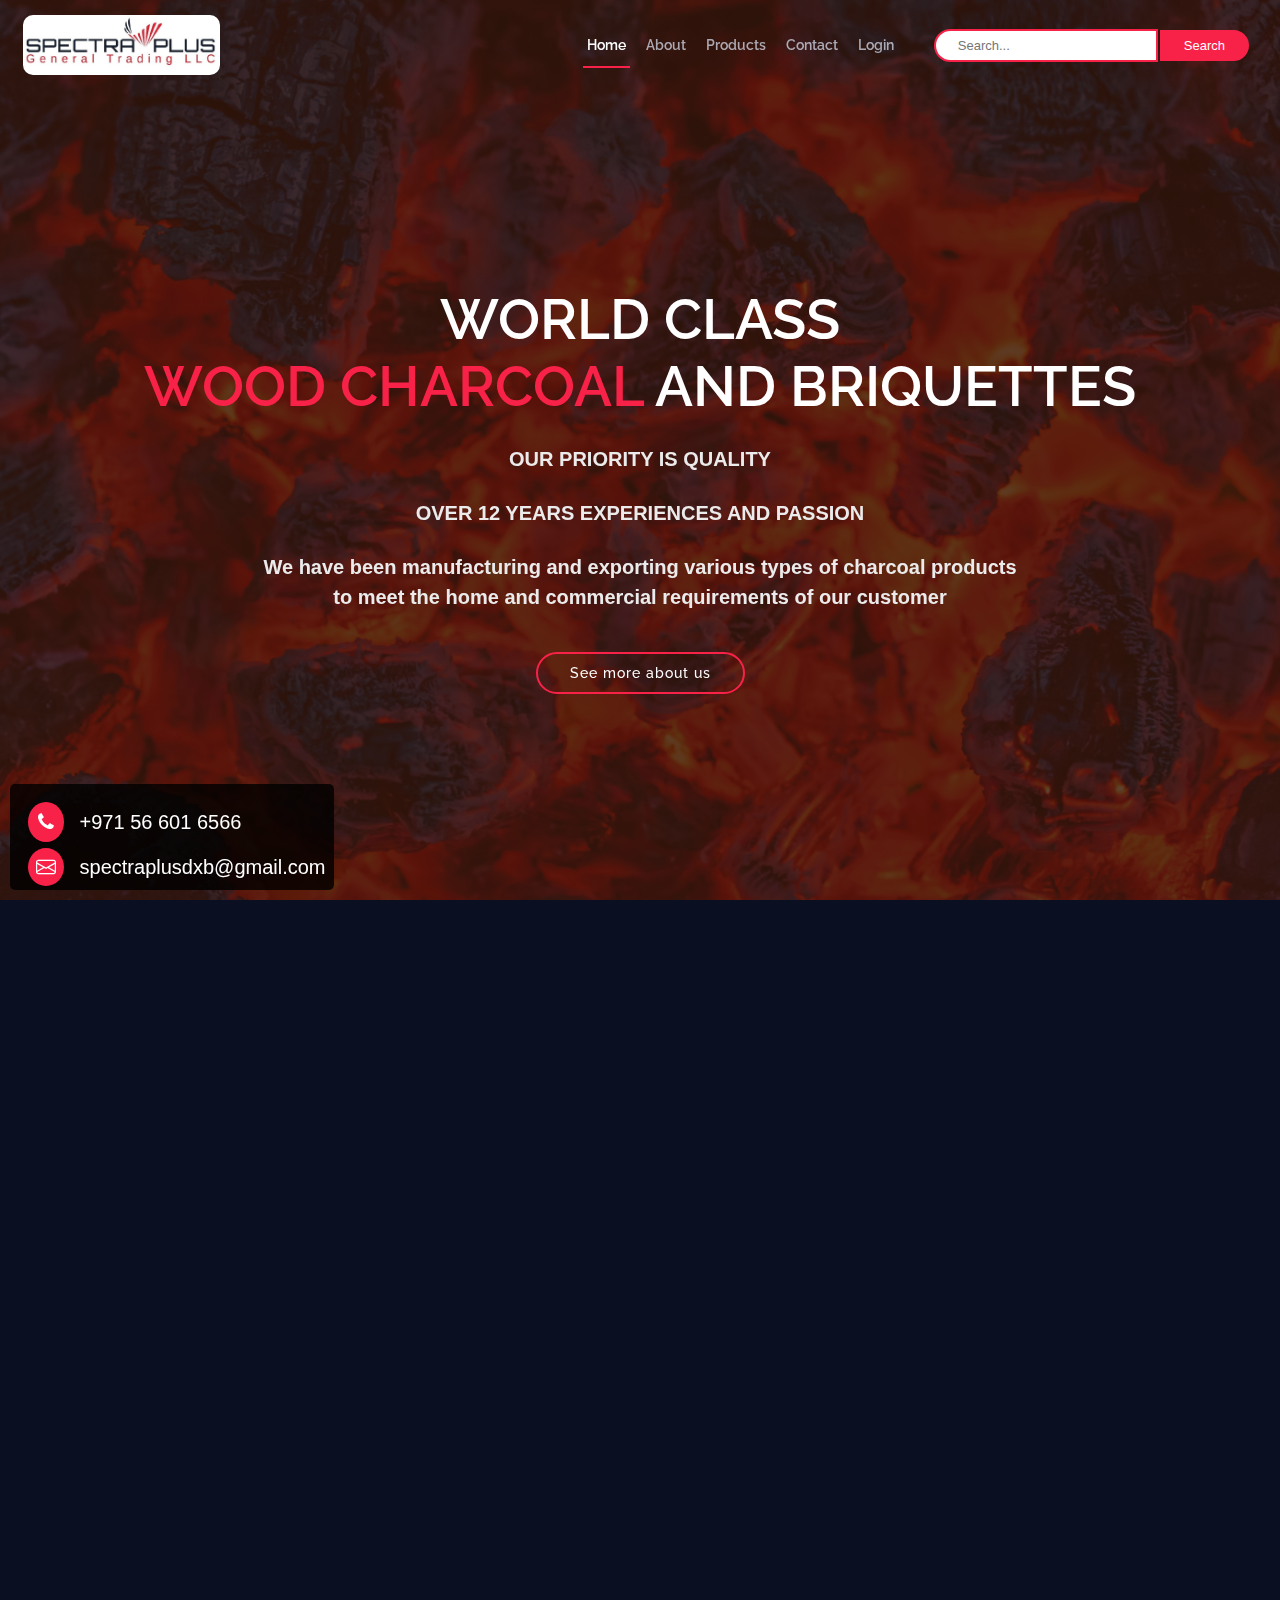
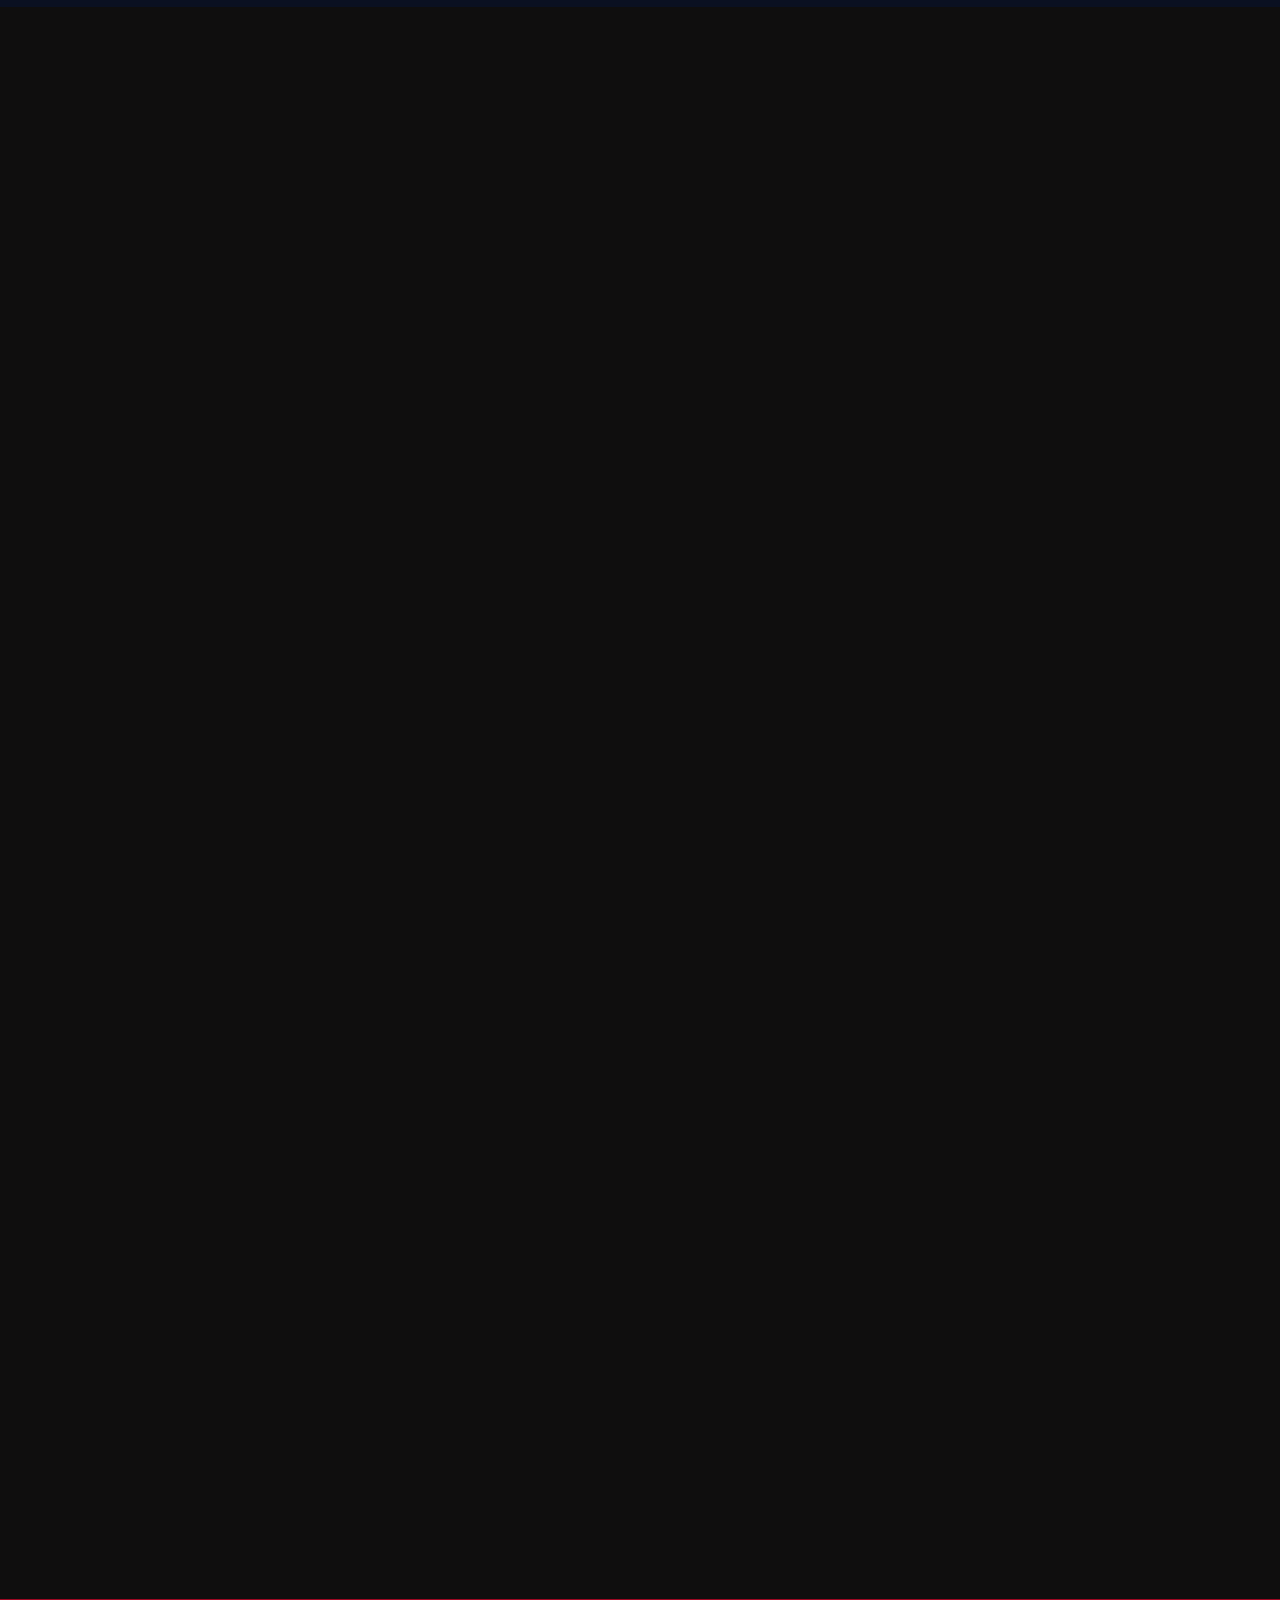
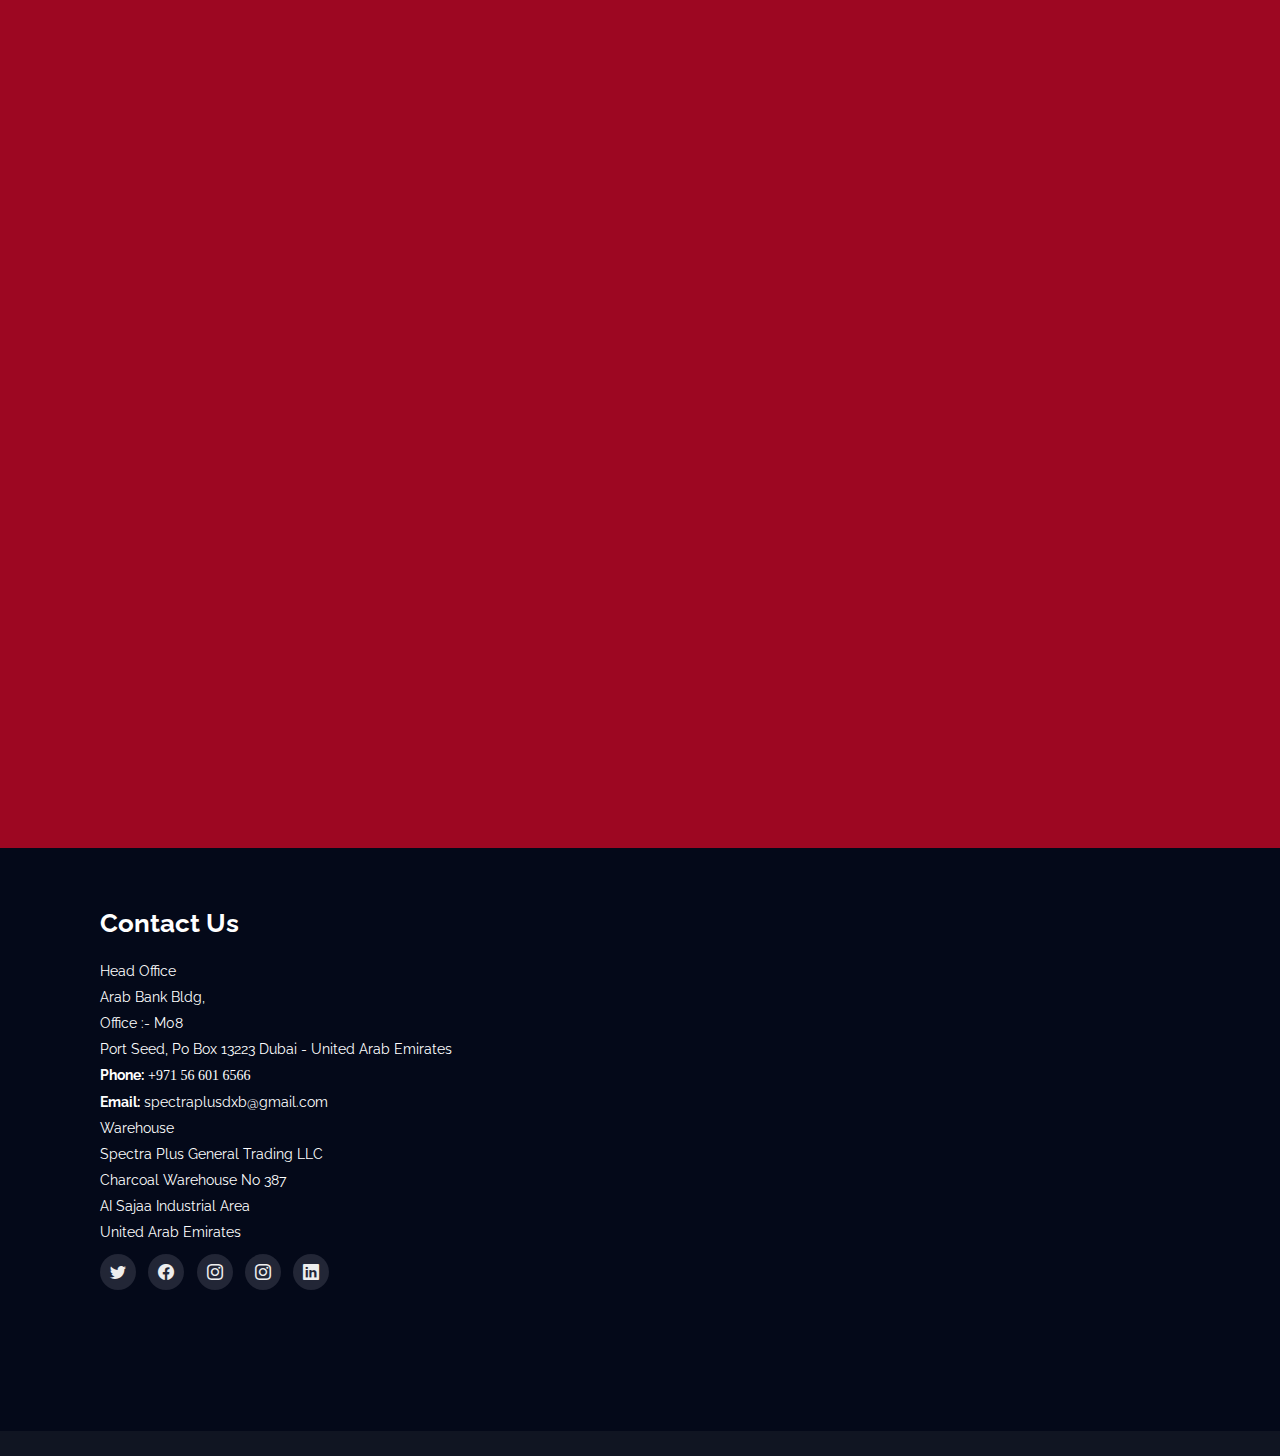
<file: index.html>
<!DOCTYPE html>
<html lang="en">

<head>
  <meta charset="utf-8">
  <meta content="width=device-width, initial-scale=1.0" name="viewport">

  <title>SPECTRA-PLUS</title>
  <meta content="" name="description">
  <meta content="" name="keywords">

  <!-- Favicons -->
  <link href="./assets/img/favicon.png" rel="icon">
  <link href="assets/img/apple-touch-icon.png" rel="apple-touch-icon">

  <!-- Google Fonts -->
  <link href="https://fonts.googleapis.com/css?family=Open+Sans:300,300i,400,400i,700,700i|Raleway:300,400,500,700,800" rel="stylesheet">

  <!-- Vendor CSS Files -->
  <link href="assets/vendor/aos/aos.css" rel="stylesheet">
  <link href="assets/vendor/bootstrap/css/bootstrap.min.css" rel="stylesheet">
  <link href="assets/vendor/bootstrap-icons/bootstrap-icons.css" rel="stylesheet">
  <link href="assets/vendor/glightbox/css/glightbox.min.css" rel="stylesheet">
  <link href="assets/vendor/swiper/swiper-bundle.min.css" rel="stylesheet">
  <link rel="stylesheet" href="https://cdn.jsdelivr.net/npm/bootstrap@4.0.0/dist/css/bootstrap.min.css" integrity="sha384-Gn5384xqQ1aoWXA+058RXPxPg6fy4IWvTNh0E263XmFcJlSAwiGgFAW/dAiS6JXm" crossorigin="anonymous">
  <link rel="stylesheet" href="https://cdnjs.cloudflare.com/ajax/libs/font-awesome/4.7.0/css/font-awesome.min.css">
  <!-- Template Main CSS File -->
  <link href="assets/css/style.css" rel="stylesheet">

  <!-- =======================================================
  * Template Name: TheEvent
  * Updated: Jan 09 2024 with Bootstrap v5.3.2
  * Template URL: https://bootstrapmade.com/theevent-conference-event-bootstrap-template/
  * Author: BootstrapMade.com
  * License: https://bootstrapmade.com/license/
  ======================================================== -->
</head>

<body >

  <!-- ======= Header ======= -->
  <header id="header" class="d-flex align-items-center ">
    <div class="container-fluid container-xxl d-flex align-items-center">

      <div id="logo" class="me-auto">
        <!-- Uncomment below if you prefer to use a text logo -->
        <!-- <h1><a href="index.html">The<span>Event</span></a></h1>-->
        <a href="index.html" class="scrollto"><img src="assets/img/spectraicon.jpg"   alt="" title=""></a>
      </div>
    
      <!-- .navbar -->
      <!-- <a class="buy-tickets scrollto" href="#buy-tickets">Buy Tickets</a> -->
      <nav id="navbar" class="navbar order-last order-lg-0">
        <ul>
          <li><a class="nav-link scrollto active" href="#hero">Home</a></li>
          <li><a class="nav-link scrollto" href="#about">About</a></li>
      
       
          <li><a class="nav-link scrollto" href="#products">Products</a></li>
    
          <!-- <li class="dropdown"><a href="#"><span>Drop Down</span> <i class="bi bi-chevron-down"></i></a>
          <ul>
            <li><a href="#">Drop Down 1</a></li>
            <li class="dropdown"><a href="#"><span>Deep Drop Down</span> <i class="bi bi-chevron-right"></i></a>
              <ul>
                <li><a href="#">Deep Drop Down 1</a></li>
                <li><a href="#">Deep Drop Down 2</a></li>
                <li><a href="#">Deep Drop Down 3</a></li>
                <li><a href="#">Deep Drop Down 4</a></li>
                <li><a href="#">Deep Drop Down 5</a></li>
              </ul>
            </li>
            <li><a href="#">Drop Down 2</a></li>
            <li><a href="#">Drop Down 3</a></li>
            <li><a href="#">Drop Down 4</a></li>
          </ul>
        </li> -->
          <li><a class="nav-link scrollto" href="#contact">Contact</a></li>
          <li class="nav-link dropdown">
            <a href="#">
              Login
             
            </a>
            <ul>
              <li><a href="#">Login</a></li>
              <li><a href="#">Sign up</a></li>
            </ul>
          </li>
          <div class="nav-link search-container" style="margin-left: 5px;">
            <input type="text" class="search-bar" placeholder="Search...">
            <button class="search-button buy-tickets">Search</button>
          </div>
        </ul>
        <i class="bi bi-list mobile-nav-toggle"></i>
      </nav><!-- .navbar -->
      <!-- <a class="buy-tickets scrollto" href="#buy-tickets">Buy Tickets</a> -->
     
      
    </div>
  </header><!-- End Header -->

  <!-- ======= Hero Section ======= -->
  <section id="hero" >
    <div class="hero-container" data-aos="zoom-in" data-aos-delay="100">
      <h1 class="mb-4 pb-0">WORLD CLASS
       
        
       <br><span> WOOD CHARCOAL</span> AND BRIQUETTES </h1>
       <p class="mb-4 pb-0"> OUR
        PRIORITY IS
        QUALITY</p>
      <p class="mb-4 pb-0"> OVER 12 YEARS
        EXPERIENCES AND
        PASSION</p>
        <p  mb-4 pb-0> We have been manufacturing and
          exporting various types of charcoal
          products
          <br> to meet the home and
          commercial requirements of our customer</p>
      <!-- <a href="https://www.youtube.com/watch?v=jDDaplaOz7Q" class="glightbox play-btn mb-4"></a> -->
      <a href="#about" class="about-btn scrollto">See more about us</a>
    </div>
  </section><!-- End Hero Section -->

  <main id="main">

    <!-- ======= About Section ======= -->
    <section id="about" style="background-color: black;">
      <div class="container position-relative" data-aos="fade-up">
        <div  class="section-header">
          <h2 style="color: white">About us</h2>
          <p style="color: white;" >ILLUMINATE YOUR WORLD WITH PREMIUM WORLD CLASS WOOD
            CHARCOAL AND BRIQUETTES: WHERE QUALITY MEETS EXCELLENCE </p>
        </div>
        <div class="row">
          <div class="col-lg-4">
            <h3>OUR QUALITY
              OBJECTIVES</h3>
            <p> We follow intensive quality control
              procedures from the selection of raw
              materials to the final dispatch of the product.
              The world favourite Indonesian charcoal is
              made into a premium product by using the
              latest technologies for production and by
              providing extensive customer support.</p>
              <p> We have been manufacturing and
                exporting various types of charcoal
                products to meet the home and
                commercial requirements of our customers.</p>
              <br>
             
                <h5 style="color: white;">Zero delay in delivery</h5>
                <p>
 100% safe packing
 <br>
 100% accuracy in quantity
 <br>
 Zero complaints about promised quality<br>
 On Time Delivery
              </p>
          </div>
          <div class="col-lg-4">
            
            <h3>OUR MISSION</h3>
            <p> To scale up the global  market and expand
              the popularity of Indonesian charcoal around
              the world by providing different varieties of
              charcoal with perfect quality and reasonable
              price, in a professional and timely fashion
              We believe in treating our customers with
              respect and humility. We invest ourselves by
              creative and innovative thinking. We
              integrate honesty, integrity and ethics in to
              all aspects of functioning of the company.</p>
          </div>
          <div class="col-lg-4">
            
            <h3> OUR DESTINATIONS</h3>
           
              <div class="row">
                
                <div class="col-lg-6">
                  <ul>
                    <li>Australia</li>
                    <li>Doha</li>
                    <li>Yaman</li>
                    <li>Jeddah</li>
                    <li>Kuwait</li>
                    <li>Doha</li>
                    <li>Auckland</li>
                  </ul>
                </div>
                <div class="col-lg-6">
                  <ul>
                    <li>Dammam</li>
                    <li>Oman</li>
                    <li>U.E.A</li>
                    <li>Turkey</li>
                    <li>Hamburg</li>
                    <li>Rotterdam</li>
                  </ul>
                
              </div>
            </div>
        </div>
        <div class="col-lg-4 vision" >
          <h3>OUR VISION</h3>
          <p>To contribute to the energy requirements of the world by being the torchbearer of the Indonesian quest to provide the world's best charcoal, and to demonstrate a sustainable manufacturing process and business model.</p>
        </div>
        
            
           
        
          </div>
         
        
        
          </div>
          
         
        </div>
      </div>
    </section><!-- End About Section -->

    

  

   

    <!-- ======= products Section ======= -->
    <section id="products" class="section-with-bg" style="background-color: #0f0e0e; margin: auto;">

      <div class="container" data-aos="fade-up">
        <div  class="section-header">
          <h2 style="color: white">Our Products</h2>
          <p style="color: white;" >WORLD CLASS WOOD
            CHARCOAL AND BRIQUETTES </p>
        </div>

        <div class="row" data-aos="fade-up" data-aos-delay="100">
          <div class="col-lg-4 col-md-6">
            <div class="product">
              <div class="product-img">
                <img src="assets/img/tamarindwood.png" alt="product 1" class="img-fluid">
              </div>
              <h3 style="margin-bottom: 20px;"><a href="#">TAMARIND WOOD CHARCOAL</a></h3>
              <button type="button" class="btn btn-primary" data-toggle="modal" data-target="#tamarindwood" style="background-color: black; border: none; border-radius: 8px;">
                See More Details 
              </button>
              <div class="modal fade" id="tamarindwood" tabindex="-1" role="dialog" aria-labelledby="exampleModalCenterTitle" aria-hidden="true" >
                <div class="modal-dialog modal-dialog-centered" role="document" >
                  <div class="modal-content" style="background-color: #1a1919;">
                    <div class="modal-header" style="background-color: #f82249;">
                      <h5 class="modal-title" id="exampleModalLongTitle" style="color: white; font-weight: 800;">Product Details</h5>
                      <button type="button" class="close" data-dismiss="modal" aria-label="Close" style="color: white;">
                        <span aria-hidden="true">&times;</span>
                      </button>
                    </div>
                    <div class="modal-body text-center">
                      
                      <div class="product-img">
                        
                        <h3><a href="#">TAMARIND WOOD
                          CHARCOAL</a></h3>
                          
                        <img style="height: 200px;" src="assets/img/tamarindwood.png" alt="img" class="img-fluid">
                        <h3 style="color: white;">Specifications</h3>
                           
                              
                        <div >
                          <p style="color: white" >
                            <span style="display: inline-block; width: 150px;">Fixed Carbon :</span> 75.4%
                            <br>
                            <span style="display: inline-block; width: 150px;">Ash Content :</span> 2.65%
                            <br>
                            <span style="display: inline-block; width: 150px;">Moisture Content :</span> 31.6%
                            <br>
                            <span style="display: inline-block; width: 150px;"> Calorific Value :</span> 7,685 Kcal/kg
                            <br>
                            <span style="display: inline-block; width: 150px;">  Burning Time :</span> 4 to 5 hours 
                          </p>
                        </div>
                      <h3 style="color: white;">DIMENSION</h3>
                      
                        <span style="color: white;"> Lump Wood Charcoal
                          <br>
                          Size : 5 cm to 12 cm
                          <br>
                          Packing as Customer requirements<br>
                         
                          Capacity 4,000 tons/month</span>
                      
                      </div>
                    </div>
                    
                  </div>
                </div>
              </div>
              
              
            </div>
          </div>

          <div class="col-lg-4 col-md-6">
            <div class="product">
              <div class="product-img">
                <img src="assets/img/woodcharcoal.png" alt="product 2" class="img-fluid">
              </div>
              <h3 style="margin-bottom: 20px;"><a href="#">WOOD CHARCOAL
                BRIQUETTES</a></h3>
                <button type="button" class="btn btn-primary" data-toggle="modal" data-target="#woodcharcoal" style="background-color: black; border: none; border-radius: 8px;">
                  See More Details 
                </button>
                <div class="modal fade" id="woodcharcoal" tabindex="-1" role="dialog" aria-labelledby="exampleModalCenterTitle" aria-hidden="true" >
                  <div class="modal-dialog modal-dialog-centered" role="document" >
                    <div class="modal-content" style="background-color: #1a1919;">
                      <div class="modal-header" style="background-color: #f82249;">
                        <h5 class="modal-title" id="exampleModalLongTitle" style="color: white; font-weight: 800;">Product Details</h5>
                        <button type="button" class="close" data-dismiss="modal" aria-label="Close" style="color: white;">
                          <span aria-hidden="true">&times;</span>
                        </button>
                      </div>
                      <div class="modal-body text-center">
                        
                        <div class="product-img">
                          
                          <h3><a href="#"> WOOD CHARCOAL
                            BRIQUETTES FOR
                            BARBEQUE</a></h3>
                            
                          <img style="height: 200px;" src="assets/img/woodcharcoal.png" alt="img" class="img-fluid">
                          <h3 style="color: white;">Specifications</h3>
                             
                                
                          <div >
                            <p style="color: white">
                              <span style="display: inline-block; width: 150px;">Fixed Carbon :</span> min 70 %
                              <br>
                              <span style="display: inline-block; width: 150px;">Ash Content :</span> 5 - 7 %
                              <br>
                              <span style="display: inline-block; width: 150px;">Moisture Content :</span> max 5.5 %
                              <br>
                              <span style="display: inline-block; width: 150px;"> Calorific Value :</span>  7,060 Kcal/kg
                              <br>
                              <span style="display: inline-block; width: 150px;">  Burning Time :</span> 3.5 to 4.5 hours 
                            </p>
                          </div>
                        <h3 style="color: white;">DIMENSION</h3>
                        
                          <span style="color: white;"> Hexagonal shape, Stick shape,
                            Pillow shape, Finger shape
                            <br>
                            Packing as Customer requirements: 5 Polybag, Paperbag, Carton Box
                            <br>
                           </span>
                        
                        </div>
                        
                      </div>
                      
                    </div>
                  </div>
                </div>
              
            
            </div>
          </div>
          


         
          

         
          <div class="col-lg-4 col-md-6">
            <div class="product">
              <div class="product-img">
                <img src="assets/img/sonowood.png" alt="product 3" class="img-fluid">
              </div>
              <h3 style="margin-bottom: 20px;"><a href="#"> SONO WOOD
                CHARCOAL</a></h3>
                <button type="button" class="btn btn-primary" data-toggle="modal" data-target="#sonowoodcharcoal" style="background-color: black; border: none; border-radius: 8px;">
                  See More Details 
                </button>
                <div class="modal fade" id="sonowoodcharcoal" tabindex="-1" role="dialog" aria-labelledby="exampleModalCenterTitle" aria-hidden="true" >
                  <div class="modal-dialog modal-dialog-centered" role="document" >
                    <div class="modal-content" style="background-color: #1a1919;">
                      <div class="modal-header" style="background-color: #f82249;">
                        <h5 class="modal-title" id="exampleModalLongTitle" style="color: white; font-weight: 800;">Product Details</h5>
                        <button type="button" class="close" data-dismiss="modal" aria-label="Close" style="color: white;">
                          <span aria-hidden="true">&times;</span>
                        </button>
                      </div>
                      <div class="modal-body text-center">
                        
                        <div class="product-img">
                          
                          <h3><a href="#">SONO WOOD CHARCOAL</a></h3>
                          <img style="height: 200px;" src="assets/img/sonowood.png" alt="img" class="img-fluid">
                          <h3 style="color: white;">Specifications</h3>
                             
                                
                          <div >
                            <p style="color: white">
                              <span style="display: inline-block; width: 150px;">Fixed Carbon :</span> 75.4%
                              <br>
                              <span style="display: inline-block; width: 150px;">Ash Content :</span> 2.65%
                              <br>
                              <span style="display: inline-block; width: 150px;">Moisture Content :</span> 3.16%
                              <br>
                              <span style="display: inline-block; width: 150px;"> Calorific Value :</span>  7,885 Kcal/kg
                              <br>
                              <span style="display: inline-block; width: 150px;">  Burning Time :</span> 3.5 to 4.5 hours 
                            </p>
                          </div>
                        <h3 style="color: white;">DIMENSION</h3>
                        
                          <span style="color: white;"> Lump Wood Charcoal
                            <br>
                            Packing as Customer requirements
                            <br>
                            Capacity 4,000 tons/month
                           </span>
                        
                        </div>
                        
                      </div>
                      
                    </div>
                  </div>
                </div>
              <!-- <p>0.6 Mile from the Venue</p> -->
            </div>
          </div>
          <div class="col-lg-4 col-md-6">
            <div class="product">
              <div class="product-img">
                <img src="assets/img/coconut-charcoal.png" alt="product 3" class="img-fluid">
              </div>
              <h3><a href="#">COCONUT
                CHARCOAL
                BRIQUETTES FOR
                SHISHA</a></h3>
                <button type="button" class="btn btn-primary" data-toggle="modal" data-target="#coconut-charcoal" style="background-color: black; border: none; border-radius: 8px;">
                  See More Details 
                </button>
                <div class="modal fade" id="coconut-charcoal" tabindex="-1" role="dialog" aria-labelledby="exampleModalCenterTitle" aria-hidden="true" >
                  <div class="modal-dialog modal-dialog-centered" role="document" >
                    <div class="modal-content" style="background-color: #1a1919;">
                      <div class="modal-header" style="background-color: #f82249;">
                        <h5 class="modal-title" id="exampleModalLongTitle" style="color: white; font-weight: 800;">Product Details</h5>
                        <button type="button" class="close" data-dismiss="modal" aria-label="Close" style="color: white;">
                          <span aria-hidden="true">&times;</span>
                        </button>
                      </div>
                      <div class="modal-body text-center">
                        
                        <div class="product-img">
                          
                          <h3><a href="#">SONO WOOD CHARCOAL</a></h3>
                          <img style="height: 200px;" src="assets/img/coconut-charcoal.png" alt="img" class="img-fluid">
                          <h3 style="color: white;">Specifications</h3>
                             
                                
                          <div >
                            <p style="color: white">
                              <span style="display: inline-block; width: 150px;">Fixed Carbon :</span> 76.2%
                              <br>
                              <span style="display: inline-block; width: 150px;">Ash Content :</span> 2 to 3%
                              <br>
                              <span style="display: inline-block; width: 150px;">Moisture Content :</span> 5.9%
                              <br>
                              <span style="display: inline-block; width: 150px;"> Calorific Value :</span>  7,315 Kcal/kg
                              <br>
                              <span style="display: inline-block; width: 150px;">  Burning Time :</span> 2.2 hours 
                            </p>
                          </div>
                        <h3 style="color: white;">DIMENSION</h3>
                        
                          <span style="color: white;">  Hexagonal shape : Diameter 2.2
                            cm, Length 4 cm
                            <br>
                            Cubes shape : 2.0x2.0x20 cm,
 2.2x2.2x2.2 cm, 2.5x2.5x2.5 cm
                            <br>
                            Finger shape : Diameter 2.2 cm,
                            Length 4 cm<br> Round shape
                           </span>
                        
                        </div>
                        
                      </div>
                      
                    </div>
                  </div>
                </div>
              <!-- <p>0.6 Mile from the Venue</p> -->
              
            </div>
          </div>
          <div class="col-lg-4 col-md-6">
            <div class="product">
              <div class="product-img">
                <img src="assets/img/coconut-charcoal-barbeque.png" alt="product 3" class="img-fluid">
              </div>
              <h3><a href="#">COCONUT
                CHARCOAL
                BRIQUETTES FOR
                BARBEQUE</a></h3>
              <button type="button" class="btn btn-primary" data-toggle="modal" data-target="#coconutcharcoal" style="background-color: black; border: none; border-radius: 8px;">
                See More Details 
              </button>
              <div class="modal fade" id="coconutcharcoal" tabindex="-1" role="dialog" aria-labelledby="exampleModalCenterTitle" aria-hidden="true" >
                <div class="modal-dialog modal-dialog-centered" role="document" >
                  <div class="modal-content" style="background-color: #1a1919;">
                    <div class="modal-header" style="background-color: #f82249;">
                      <h5 class="modal-title" id="exampleModalLongTitle" style="color: white; font-weight: 800;">Product Details</h5>
                      <button type="button" class="close" data-dismiss="modal" aria-label="Close" style="color: white;">
                        <span aria-hidden="true">&times;</span>
                      </button>
                    </div>
                    <div class="modal-body text-center">
                      
                      <div class="product-img">
                        
                        <h3><a href="#"> COCONUT
                          CHARCOAL
                          BRIQUETTES FOR
                          BARBEQUE</a></h3>
                        <img style="height: 200px;" src="assets/img/coconut-charcoal-barbeque.png" alt="img" class="img-fluid">
                        <h3 style="color: white;">Specifications</h3>
                           
                              
                        <div >
                          <p style="color: white">
                            <span style="display: inline-block; width: 150px;">Fixed Carbon :</span> 76.2%
                            <br>
                            <span style="display: inline-block; width: 150px;">Ash Content :</span> 2 to 3%
                            <br>
                            <span style="display: inline-block; width: 150px;">Moisture Content :</span> 5.9%
                            <br>
                            <span style="display: inline-block; width: 150px;"> Calorific Value :</span>  7,315 Kcal/kg
                            <br>
                            <span style="display: inline-block; width: 150px;">  Burning Time :</span> 2.2 hours 
                          </p>
                        </div>
                      <h3 style="color: white;">DIMENSION</h3>
                      
                        <span style="color: white;">  Hexagonal shape : Diameter 2.2
                          cm, Length 4 cm
                          <br>
                          Cubes shape : 2.0x2.0x20 cm,
                          2.2x2.2x2.2 cm, 2.5x2.5x2.5 cm
                          <br>
                          Finger shape : Diameter 2.2 cm,
 Length 4 cm<br>  Round shape
                         </span>
                      
                      </div>
                      
                    </div>
                    
                  </div>
                </div>
              </div>
            <!-- <p>0.6 Mile from the Venue</p> -->
             
            </div>
          </div>
          <div class="col-lg-4 col-md-6">
            <div class="product">
              <div class="product-img">
                <img src="assets/img/mixed-hardwood.png" alt="product 3" class="img-fluid">
              </div>
              <h3 style="margin-bottom: 20px;"><a href="#">MIXED HARD WOOD
                CHARCOAL</a></h3>
                
                <button type="button" class="btn btn-primary" data-toggle="modal" data-target="#mixed-hardwood" style="background-color: black; border: none; border-radius: 8px;">
                  See More Details 
                </button>
                <div class="modal fade" id="mixed-hardwood" tabindex="-1" role="dialog" aria-labelledby="exampleModalCenterTitle" aria-hidden="true" >
                  <div class="modal-dialog modal-dialog-centered" role="document" >
                    <div class="modal-content" style="background-color: #1a1919;">
                      <div class="modal-header" style="background-color: #f82249;">
                        <h5 class="modal-title" id="exampleModalLongTitle" style="color: white; font-weight: 800;">Product Details</h5>
                        <button type="button" class="close" data-dismiss="modal" aria-label="Close" style="color: white;">
                          <span aria-hidden="true">&times;</span>
                        </button>
                      </div>
                      <div class="modal-body text-center">
                        
                        <div class="product-img">
                          
                          <h3><a href="#"> MIXED HARD WOOD
                            CHARCOAL</a></h3>
                            
                          <img style="height: 200px;" src="assets/img/mixed-hardwood.png" alt="img" class="img-fluid">
                          <h3 style="color: white;">Specifications</h3>
                             
                                
                          <div >
                            <p style="color: white">
                              <span style="display: inline-block; width: 150px;">Fixed Carbon :</span> 75.4%
                              <br>
                              <span style="display: inline-block; width: 150px;">Ash Content :</span> 2.65%
                              <br>
                              <span style="display: inline-block; width: 150px;">Moisture Content :</span> 3.16%
                              <br>
                              <span style="display: inline-block; width: 150px;"> Calorific Value :</span>  7,885 Kcal/kg
                              <br>
                              <span style="display: inline-block; width: 150px;">  Burning Time :</span> 3.5 to 4.5 hours 
                            </p>
                          </div>
                        <h3 style="color: white;">DIMENSION</h3>
                        
                          <span style="color: white;">   Lump Wood Charcoal
                            <br>
                            Size : 5 cm to 12 cm
                            <br>
                            Packing as Customer requirements<br>
                            Round shape<br>
                            Capacity 4,000 tons/month
                           </span>
                        
                        </div>
                        
                      </div>
                      
                    </div>
                  </div>
                </div>
              <!-- <p>0.6 Mile from the Venue</p> -->
              
            </div>
          </div>

        </div>
         
         <br>
            
             
        <div  class="text-center">
          <h2 style="color: white; font-weight: 800;">Packing Form</h2>
  
          <div style="display: flex; flex-wrap: wrap; justify-content: center; gap: 20px; margin-top: 20px;">
            <figure style="text-align: center;">
              <img src="assets/img/pkg1.png" alt="Carton Box" style="height: 200px; width: auto;">
              <figcaption style="color: white; margin-top: 10px;">Carton Box</figcaption>
            </figure>
          
            <figure style="text-align: center;">
              <img src="assets/img/pkg2.png" alt="Polybag" style="height: 200px; width: auto;">
              <figcaption style="color: white; margin-top: 10px;">Polybag</figcaption>
            </figure>
          
            <figure style="text-align: center;">
              <img src="assets/img/pkg3.png" alt="Inner Plastic" style="height: 200px; width: auto;">
              <figcaption style="color: white; margin-top: 10px;">Inner Plastic</figcaption>
            </figure>
          
            <figure style="text-align: center;">
              <img src="assets/img/pkg4.png" alt="Paperbag" style="height: 200px; width: auto;">
              <figcaption style="color: white; margin-top: 10px;">Paperbag</figcaption>
            </figure>
          </div>
            </div>
            
            
          
        </div>
     
       
        
     
      </div>
     

    </section><!-- End products Section -->

   
   

   

    

    <!-- ======= Contact Section ======= -->
    <section id="contact" class="section-bg">

      <div class="container" data-aos="fade-up">

        <div class="section-header">
          <h2 style="color: white;">Contact Us</h2>
          
        </div>

        <div class="row contact-info">

          <div class="col-md-4">
            <div class="contact-address">
              <i class="bi bi-geo-alt"></i>
              <h3>Address</h3>
              <address>Head Office<br>
                Arab Bank Bldg,
                Office :- M08,
                Port Seed, Po Box 13223,
                Dubai - United Arab Emirates
               </address>
            </div>
          </div>

          <div class="col-md-4">
            <div class="contact-phone">
              <i class="bi bi-phone"></i>
              <h3>Phone Number</h3>
              <p><a href="tel:+971 56 601 6566">+971 56 601 6566</a></p>
            </div>
          </div>

          <div class="col-md-4">
            <div class="contact-email">
              <i class="bi bi-envelope"></i>
              <h3>Email</h3>
              <p><a href="mailto:spectraplusdxb@gmail.com">spectraplusdxb@gmail.com</a></p>
            </div>
          </div>

        </div>

        <div class="form">
          <form action="forms/contact.php" method="post" role="form" class="php-email-form">
            <div class="row">
              <div class="form-group col-md-6">
                <input type="text" name="name" class="form-control" id="name" placeholder="Your Name" required>
              </div>
              <div class="form-group col-md-6 mt-3 mt-md-0">
                <input type="email" class="form-control" name="email" id="email" placeholder="Your Email" required>
              </div>
            </div>
            <div class="form-group mt-3">
              <input type="text" class="form-control" name="subject" id="subject" placeholder="Subject" required>
            </div>
            <div class="form-group mt-3">
              <textarea class="form-control" name="message" rows="5" placeholder="Message" required></textarea>
            </div>
            <div class="my-3">
              <div class="loading">Loading</div>
              <div class="error-message"></div>
              <div class="sent-message">Your message has been sent. Thank you!</div>
            </div>
            <div class="text-center"><button type="submit" style="background-color: black;">Send Message</button></div>
          </form>
        </div>

      </div>
    </section><!-- End Contact Section -->

  </main><!-- End #main -->

  <!-- ======= Footer ======= -->
  <footer id="footer">
    <div class="footer-top">
      <div class="container">
        <div class="row">

          <div class="col-lg-8 col-md-6 footer-info">
        

          <div class="col-lg-8 col-md-6 footer-contact" style="font-size: 30px;">
            <h3>Contact Us</h3>
            <p>
              Head Office <br>
              Arab Bank Bldg,<br>
              Office :- M08<br>
              Port Seed, Po Box 13223 
              Dubai - United Arab Emirates <br>
               <strong>Phone:</strong> <span style="font-family: 'Times New Roman', Times, serif;"> +971 56 601 6566 </span><br>
             <strong>Email:</strong> spectraplusdxb@gmail.com<br>
            </p>
            <p>
              Warehouse <br>
              Spectra Plus General Trading LLC<br>
              Charcoal Warehouse No 387<br>
              AI Sajaa Industrial Area<br>
              United Arab Emirates
            </p>

            <div class="social-links">
              <a href="#" class="twitter"><i class="bi bi-twitter"></i></a>
              <a href="#" class="facebook"><i class="bi bi-facebook"></i></a>
              <a href="#" class="instagram"><i class="bi bi-instagram"></i></a>
              <a href="#" class="google-plus"><i class="bi bi-instagram"></i></a>
              <a href="#" class="linkedin"><i class="bi bi-linkedin"></i></a>
            </div>

          </div>

        </div>
      </div>
    </div>

    <div class="container" data-aos="fade-right">
      <div class="copyright">
        &copy; Copyright <strong>SpectraPlus</strong>. All Rights Reserved
      </div>
      <!-- <div class="credits">
  
        Designed by <a href="https://bootstrapmade.com/">BootstrapMade</a>
      </div> -->
    </div>
  </footer><!-- End  Footer -->

  <a href="#" class="back-to-top d-flex align-items-center justify-content-center"><i class="bi bi-arrow-up-short"></i></a>
  
  <div class="contact-btn" id="contactBtn">
    <span > <i class="fa fa-phone" style="background-color: #f82249; padding: 10px; border-radius: 50%; margin: 10px;"></i> <a href="tel:+971 56 601 6566" style="color: white;">+971 56 601 6566</a></span><br>
    <span> <i class="bi bi-envelope" style="background-color: #f82249; padding: 8px; border-radius: 50%; margin: 10px;"></i> <a href="mailto:spectraplusdxb@gmail.com" style="color: white;">spectraplusdxb@gmail.com</a></span>
</div>
  <!-- Vendor JS Files -->
  <script src="assets/vendor/aos/aos.js"></script>
  <script src="assets/vendor/bootstrap/js/bootstrap.bundle.min.js"></script>
  <script src="assets/vendor/glightbox/js/glightbox.min.js"></script>
  <script src="assets/vendor/swiper/swiper-bundle.min.js"></script>
  <script src="assets/vendor/php-email-form/validate.js"></script>
  <script src="https://code.jquery.com/jquery-3.2.1.slim.min.js" integrity="sha384-KJ3o2DKtIkvYIK3UENzmM7KCkRr/rE9/Qpg6aAZGJwFDMVNA/GpGFF93hXpG5KkN" crossorigin="anonymous"></script>
<script src="https://cdn.jsdelivr.net/npm/popper.js@1.12.9/dist/umd/popper.min.js" integrity="sha384-ApNbgh9B+Y1QKtv3Rn7W3mgPxhU9K/ScQsAP7hUibX39j7fakFPskvXusvfa0b4Q" crossorigin="anonymous"></script>
<script src="https://cdn.jsdelivr.net/npm/bootstrap@4.0.0/dist/js/bootstrap.min.js" integrity="sha384-JZR6Spejh4U02d8jOt6vLEHfe/JQGiRRSQQxSfFWpi1MquVdAyjUar5+76PVCmYl" crossorigin="anonymous"></script>

  <!-- Template Main JS File -->
  <script src="assets/js/main.js"></script>

</body>

</html>
</file>
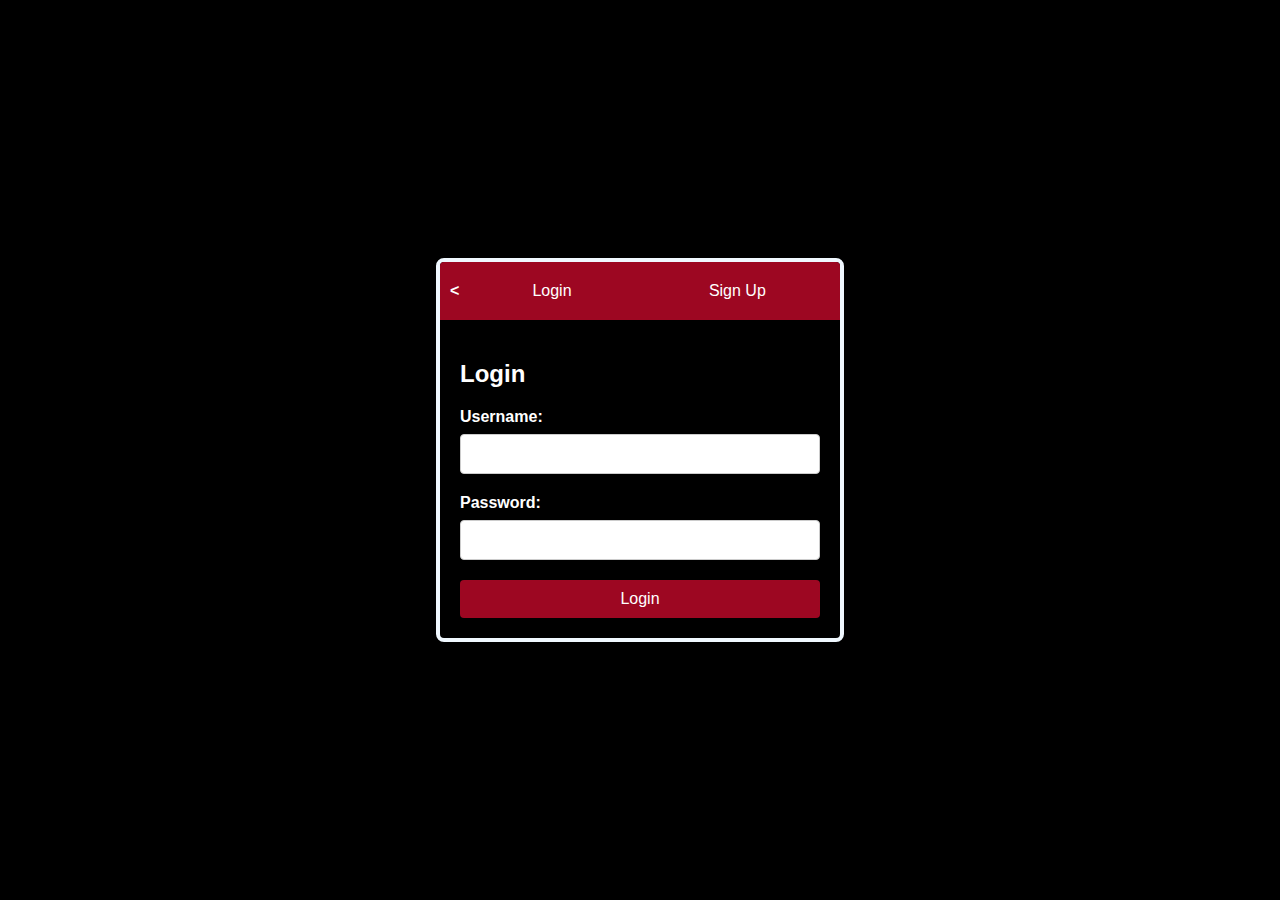
<file: login.html>
<!DOCTYPE html>
<html lang="en">

<head>
  <meta charset="UTF-8">
  <meta name="viewport" content="width=device-width, initial-scale=1.0">
  <title>Login and Signup Form</title>
  <style>
  body {
  font-family: Arial, sans-serif;
  margin: 0;
  padding: 0;
  display: flex;
  justify-content: center;
  align-items: center;
  min-height: 100vh;
  /* background-image: url(./assets/img/hero-bg.jpg); */
  background-color: black;
  background-repeat: no-repeat;
  background-position: center center;
  background-size: cover; 
  
}


    .container {
      background-color: black;
      border: 4px solid aliceblue;
      border-radius: 8px;
      box-shadow: 0 0 10px rgba(0, 0, 0, 0.1);
      overflow: hidden;
      width: 100%;
      max-width: 400px;
    }

    .tabs {
      display: flex;
      justify-content: space-around;
      align-items: center;
      background-color: #9d0722;
      color: #fff;
      padding: 10px;
    }

    .tab-btn {
      cursor: pointer;
      border: none;
      background: none;
      color: #fff;
      padding: 10px;
      font-size: 16px;
      outline: none;
    }

    .tab-content {
      padding: 20px;
    }

    .form-group {
      margin-bottom: 20px;
    }
    h2{
        color: white;
    }

    label {
      display: block;
      margin-bottom: 8px;
      font-weight: bold;
      color: white;
    }

    input {
      width: 100%;
      padding: 10px;
      border: 1px solid #ccc;
      border-radius: 4px;
      box-sizing: border-box;
      font-size: 16px;
    }

    button {
      width: 100%;
      padding: 10px;
      background-color: #9d0722;
      color: #fff;
      border: none;
      border-radius: 4px;
      cursor: pointer;
      font-size: 16px;
    }

    button:hover {
      background-color: #2c020a;
    }
  </style>
</head>

<body>

  <div class="container">
    <div class="tabs">
        <a href="index.html" style="text-decoration: none; border: none; color: white; font-weight: 800; align-items: flex-start;">  <  </a>

      <button class="tab-btn" onclick="showTab('login')">Login</button>
      <button class="tab-btn" onclick="showTab('signup')">Sign Up</button>
    </div>

    <div class="tab-content" id="login">
      <h2>Login</h2>
      <form>
        <div class="form-group">
          <label for="username">Username:</label>
          <input type="text" id="username" name="username" required>
        </div>

        <div class="form-group">
          <label for="password">Password:</label>
          <input type="password" id="password" name="password" required>
        </div>

        <button type="submit">Login</button>
      </form>
    </div>

    <div class="tab-content" id="signup" style="display: none;">
        <h2>Sign Up</h2>
        <form onsubmit="return validateSignUpForm()">
          <div class="form-group">
            <label for="newUsername">Username:</label>
            <input type="text" id="newUsername" name="newUsername" required>
          </div>
      
          <div class="form-group">
            <label for="newEmail">Email:</label>
            <input type="email" id="newEmail" name="newEmail" required>
          </div>
      
          <div class="form-group">
            <label for="newPassword">Password:</label>
            <input type="password" id="newPassword" name="newPassword" required>
          </div>
      
          <div class="form-group">
            <label for="confirmPassword">Confirm Password:</label>
            <input type="password" id="confirmPassword" name="confirmPassword" required>
          </div>
      
          <button type="submit">Sign Up</button>
        </form>
      </div>
     
      

  <script>
     function validateSignUpForm() {
          var newPassword = document.getElementById('newPassword').value;
          var confirmPassword = document.getElementById('confirmPassword').value;
      
          if (newPassword !== confirmPassword) {
            alert("Password and Confirm Password must match!");
            return false;
          }
      
          // Additional validation logic can be added here if needed
      
          return true;
        }
    function showTab(tabId) {
      document.getElementById('login').style.display = tabId === 'login' ? 'block' : 'none';
      document.getElementById('signup').style.display = tabId === 'signup' ? 'block' : 'none';
    }
  </script>
</body>

</html>
</file>
<file: assets/css/style.css>
/**
* Template Name: TheEvent
* Updated: Jan 09 2024 with Bootstrap v5.3.2
* Template URL: https://bootstrapmade.com/theevent-conference-event-bootstrap-template/
* Author: BootstrapMade.com
* License: https://bootstrapmade.com/license/
*/

/*--------------------------------------------------------------
# General
--------------------------------------------------------------*/
body {
  background: #fff ;
  color: #2f3138;
  font-family: "Open Sans", sans-serif;
}

a {
  color: #f82249;
  text-decoration: none;
  transition: 0.5s;
}

body {
  font-family: Arial, sans-serif;
}

.search-container {
  display: flex;
  justify-content: center;
  align-items: center;
  height: 100vh;
}

.search-bar {
  padding: 8px;
  border: 1px solid #b0adad;
  /* border-radius: 4px 0 0 4px; */
  /* color: #fff; */
  /* background: #f82249; */
  padding: 7px 22px;
  margin: 0 0 0 15px;
  /* border-radius: 50px; */
  border-top-left-radius: 50px;
  border-bottom-left-radius: 50px;
  border: 2px solid #f82249;
  transition: all ease-in-out 0.3s;
  font-weight: 500;
  line-height: 1;
  font-size: 13px;
  white-space: nowrap;
}

.search-button {
  padding: 8px;
  background-color: #f82249;
  color: white;
  border:  none;
  border-radius: 0 4px 4px 0;
  cursor: pointer;
}

a:hover,
a:active,
a:focus {
  color: #f8234a;
  outline: none;
  text-decoration: none;
}

p {
  padding: 0;
  margin: 0 0 30px 0;
}

h1,
h2,
h3,
h4,
h5,
h6 {
  font-family: "Raleway", sans-serif;
  font-weight: 400;
  margin: 0 0 20px 0;
  padding: 0;
  color: #0e1b4d;
}

.main-page {
  margin-top: 70px;
}

/* Prelaoder */
#preloader {
  position: fixed;
  left: 0;
  top: 0;
  z-index: 999;
  width: 100%;
  height: 100%;
  overflow: visible;
  background: #fff url("../img/preloader.svg") no-repeat center center;
}

/*--------------------------------------------------------------
# Back to top button
--------------------------------------------------------------*/
.back-to-top {
  position: fixed;
  visibility: hidden;
  opacity: 0;
  right: 15px;
  bottom: 15px;
  z-index: 996;
  background: #f82249;
  width: 40px;
  height: 40px;
  border-radius: 50px;
  transition: all 0.4s;
}

.back-to-top i {
  font-size: 28px;
  color: #fff;
  line-height: 0;
}

.back-to-top:hover {
  background: #f94a6a;
  color: #fff;
}

.back-to-top.active {
  visibility: visible;
  opacity: 1;
}

/* Sections Header
--------------------------------*/
.section-header {
  margin-bottom: 60px;
  position: relative;
  padding-bottom: 20px;
}

.section-header::before {
  content: "";
  position: absolute;
  display: block;
  width: 60px;
  height: 5px;
  background: #f82249;
  bottom: 0;
  left: calc(50% - 25px);
}

.section-header h2 {
  font-size: 36px;
  text-transform: uppercase;
  text-align: center;
  font-weight: 700;
  margin-bottom: 10px;
}

.section-header p {
  text-align: center;
  padding: 0;
  margin: 0;
  font-size: 18px;
  font-weight: 500;
  color: #9195a2;
}

.section-with-bg {
  background-color: #f6f7fd;
}

/*--------------------------------------------------------------
# Header
--------------------------------------------------------------*/
#header {
  height: 90px;
  position: fixed;
  left: 0;
  top: 0;
  right: 0;
  transition: all 0.5s;
  z-index: 997;
}

#header.header-scrolled,
#header.header-inner {
  background: rgba(6, 12, 34, 0.98);
  height: 70px;
}

#header #logo h1 {
  font-size: 36px;
  margin: 0;
  font-family: "Raleway", sans-serif;
  font-weight: 700;
  letter-spacing: 3px;
  text-transform: uppercase;
}

#header #logo h1 span {
  color: #f82249;
}

#header #logo h1 a,
#header #logo h1 a:hover {
  color: #fff;
}

#header #logo {
  padding: 8px;
  /* margin-top: 10px; */
}

#header #logo img {
  padding: 0;
  margin: 0;
  max-height: 70px;
  border-radius: 10px;
}


@media (max-width: 500px) {
  #header #logo img {
    max-height: 50px;
    /* border-radius: 5%; */
  }
}

@media (min-width: 1000px) {
  #header #logo img {
    max-height: 60px;
    /* border-radius: 5%; */
  }
}

/*--------------------------------------------------------------
# Buy Tickets
--------------------------------------------------------------*/
.buy-tickets {
  color: #fff;
  background: #f82249;
  padding: 7px 22px;
  margin: 0 0 0 15px;
  /* border-radius: 50px; */
  border-top-right-radius: 50px;
  border-bottom-right-radius: 50px;
  border: 2px solid #f82249;
  transition: all ease-in-out 0.3s;
  font-weight: 500;
  line-height: 1;
  font-size: 13px;
  white-space: nowrap;
}

.buy-tickets:hover {
  background: black;
  color: #fff;
}

.buy-tickets:focus {
  color: #fff;
}

@media (max-width: 992px) {
  .buy-tickets {
    margin: 0 15px 0 0;
  }
}

/*--------------------------------------------------------------
# Navigation Menu
--------------------------------------------------------------*/
/**
* Desktop Navigation 
*/
.navbar {
  padding: 0;
}

.navbar ul {
  margin: 0;
  padding: 0;
  display: flex;
  list-style: none;
  align-items: center;
}

.navbar li {
  position: relative;
}

.navbar>ul>li {
  white-space: nowrap;
  padding: 10px 0 10px 12px;
}

.navbar a,
.navbar a:focus {
  display: flex;
  align-items: center;
  justify-content: space-between;
  color: rgba(202, 206, 221, 0.8);
  font-family: "Raleway", sans-serif;
  font-weight: 600;
  font-size: 14px;
  white-space: nowrap;
  transition: 0.3s;
  position: relative;
  padding: 6px 4px;
}

.navbar a i,
.navbar a:focus i {
  font-size: 12px;
  line-height: 0;
  margin-left: 5px;
}

.navbar>ul>li>a:before {
  content: "";
  position: absolute;
  width: 0;
  height: 2px;
  bottom: -6px;
  left: 0;
  background-color: #f82249;
  visibility: hidden;
  transition: all 0.3s ease-in-out 0s;
}

.navbar a:hover:before,
.navbar li:hover>a:before,
.navbar .active:before {
  visibility: visible;
  width: 100%;
}

.navbar a:hover,
.navbar .active,
.navbar .active:focus,
.navbar li:hover>a {
  color: #fff;
}

.navbar .dropdown ul {
  display: block;
  position: absolute;
  left: 12px;
  top: calc(100% + 30px);
  margin: 0;
  padding: 10px 0;
  z-index: 99;
  opacity: 0;
  visibility: hidden;
  background: #fff;
  box-shadow: 0px 0px 30px rgba(127, 137, 161, 0.25);
  transition: 0.3s;
}

.navbar .dropdown ul li {
  min-width: 200px;
}

.navbar .dropdown ul a {
  padding: 10px 20px;
  font-size: 14px;
  text-transform: none;
  color: #060c22;
}

.navbar .dropdown ul a i {
  font-size: 12px;
}

.navbar .dropdown ul a:hover,
.navbar .dropdown ul .active:hover,
.navbar .dropdown ul li:hover>a {
  color: #f82249;
}

.navbar .dropdown:hover>ul {
  opacity: 1;
  top: 100%;
  visibility: visible;
}

.navbar .dropdown .dropdown ul {
  top: 0;
  left: calc(100% - 30px);
  visibility: hidden;
}

.navbar .dropdown .dropdown:hover>ul {
  opacity: 1;
  top: 0;
  left: 100%;
  visibility: visible;
}

@media (max-width: 1366px) {
  .navbar .dropdown .dropdown ul {
    left: -90%;
  }

  .navbar .dropdown .dropdown:hover>ul {
    left: -100%;
  }
}

/**
* Mobile Navigation 
*/
.mobile-nav-toggle {
  color: #fff;
  font-size: 28px;
  cursor: pointer;
  display: none;
  line-height: 0;
  transition: 0.5s;
}

@media (max-width: 991px) {
  .mobile-nav-toggle {
    display: block;
  }

  .navbar ul {
    display: none;
  }
}

.navbar-mobile {
  position: fixed;
  overflow: hidden;
  top: 0;
  right: 0;
  left: 0;
  bottom: 0;
  background: rgba(0, 0, 0, 0.9);
  transition: 0.3s;
  z-index: 999;
}

.navbar-mobile .mobile-nav-toggle {
  position: absolute;
  top: 15px;
  right: 15px;
}

.navbar-mobile ul {
  display: block;
  position: absolute;
  top: 55px;
  right: 15px;
  bottom: 15px;
  left: 15px;
  padding: 10px 0;
  background-color: #fff;
  overflow-y: auto;
  transition: 0.3s;
}

.navbar-mobile>ul>li {
  padding: 0;
}

.navbar-mobile a:hover:before,
.navbar-mobile li:hover>a:before,
.navbar-mobile .active:before {
  visibility: hidden;
}

.navbar-mobile a,
.navbar-mobile a:focus {
  padding: 10px 20px;
  font-size: 15px;
  color: #060c22;
}

.navbar-mobile a:hover,
.navbar-mobile .active,
.navbar-mobile li:hover>a {
  color: #f82249;
}

.navbar-mobile .getstarted,
.navbar-mobile .getstarted:focus {
  margin: 15px;
}

.navbar-mobile .dropdown ul {
  position: static;
  display: none;
  margin: 10px 20px;
  padding: 10px 0;
  z-index: 99;
  opacity: 1;
  visibility: visible;
  background: #fff;
  box-shadow: 0px 0px 30px rgba(127, 137, 161, 0.25);
}

.navbar-mobile .dropdown ul li {
  min-width: 200px;
}

.navbar-mobile .dropdown ul a {
  padding: 10px 20px;
}

.navbar-mobile .dropdown ul a i {
  font-size: 12px;
}

.navbar-mobile .dropdown ul a:hover,
.navbar-mobile .dropdown ul .active:hover,
.navbar-mobile .dropdown ul li:hover>a {
  color: #f82249;
}
@media (min-width: 1000px) {
.search-bar{
  margin-right: -13px;
}
}
@media (max-width: 500px) {

 .search-bar{
  height: 35px;
  width: 130px;
}
.search-button{
  height: 35px;
  width: 60px;
  padding: 0%;
}
}
@media (max-width: 384px) {

  .search-container{
    /* margin-top: -70%; */
    align-items: flex-start;
  }
 }
 
 @media (max-width: 1000px) {
.search-container{
  /* margin-top: -70%; */
  align-items: flex-start;
}
 
 

 }


.navbar-mobile .dropdown>.dropdown-active {
  display: block;
}

/*--------------------------------------------------------------
# Hero Section
--------------------------------------------------------------*/
#hero {
  width: 100%;
  height: 100vh;
  background: url(../img/hero-bg.jpg) top center;
  background-size: cover;
  overflow: hidden;
  position: relative;
}

@media (min-width: 1024px) {
  #hero {
    background-attachment: fixed;
  }
}
@media (max-width: 300px) {
  .hero-container {
    margin-top: 30%;
  }
}

@media (max-width: 260px) {
  .hero-container {
    margin-top: 70%;
  }
}

#hero:before {
  content: "";
  background: rgba(54, 21, 11, 0.8);
  position: absolute;
  bottom: 0;
  top: 0;
  left: 0;
  right: 0;
}

#hero .hero-container {
  position: absolute;
  bottom: 0;
  left: 0;
  top: 90px;
  right: 0;
  display: flex;
  justify-content: center;
  align-items: center;
  flex-direction: column;
  text-align: center;
  padding: 0 15px;
}

@media (max-width: 991px) {
  #hero .hero-container {
    top: 70px;
  }
}

#hero h1 {
  color: #fff;
  font-family: "Raleway", sans-serif;
  font-size: 56px;
  font-weight: 600;
  text-transform: uppercase;
}

#hero h1 span {
  color: #f82249;
}

@media (max-width: 991px) {
  #hero h1 {
    font-size: 34px;
  }
}

#hero p {
  color: #ebebeb;
  font-weight: 700;
  font-size: 20px;
}

@media (max-width: 991px) {
  #hero p {
    font-size: 16px;
  }
}

#hero .play-btn {
  width: 94px;
  height: 94px;
  background: radial-gradient(#f82249 50%, rgba(101, 111, 150, 0.15) 52%);
  border-radius: 50%;
  display: block;
  position: relative;
  overflow: hidden;
}

#hero .play-btn::after {
  content: "";
  position: absolute;
  left: 50%;
  top: 50%;
  transform: translateX(-40%) translateY(-50%);
  width: 0;
  height: 0;
  border-top: 10px solid transparent;
  border-bottom: 10px solid transparent;
  border-left: 15px solid #fff;
  z-index: 100;
  transition: all 400ms cubic-bezier(0.55, 0.055, 0.675, 0.19);
}

#hero .play-btn:before {
  content: "";
  position: absolute;
  width: 120px;
  height: 120px;
  animation-delay: 0s;
  animation: pulsate-btn 2s;
  animation-direction: forwards;
  animation-iteration-count: infinite;
  animation-timing-function: steps;
  opacity: 1;
  border-radius: 50%;
  border: 2px solid rgba(163, 163, 163, 0.4);
  top: -15%;
  left: -15%;
  background: rgba(198, 16, 0, 0);
}

#hero .play-btn:hover::after {
  border-left: 15px solid #f82249;
  transform: scale(20);
}

#hero .play-btn:hover::before {
  content: "";
  position: absolute;
  left: 50%;
  top: 50%;
  transform: translateX(-40%) translateY(-50%);
  width: 0;
  height: 0;
  border: none;
  border-top: 10px solid transparent;
  border-bottom: 10px solid transparent;
  border-left: 15px solid #fff;
  z-index: 200;
  animation: none;
  border-radius: 0;
}

#hero .about-btn {
  font-family: "Raleway", sans-serif;
  font-weight: 500;
  font-size: 14px;
  letter-spacing: 1px;
  display: inline-block;
  padding: 12px 32px;
  border-radius: 50px;
  transition: 0.5s;
  line-height: 1;
  margin: 10px;
  color: #fff;
  animation-delay: 0.8s;
  border: 2px solid #f82249;
}

#hero .about-btn:hover {
  background: #f82249;
  color: #fff;
}

@keyframes pulsate-btn {
  0% {
    transform: scale(0.6, 0.6);
    opacity: 1;
  }

  100% {
    transform: scale(1, 1);
    opacity: 0;
  }
}

/*--------------------------------------------------------------
# About Section
--------------------------------------------------------------*/
#about {
  /* background: url("../img/about-bg.jpg"); */
  background-size: cover;
  overflow: hidden;
  position: relative;
  color: #fff;
  padding: 60px 0 40px 0;
}


@media (min-width: 1024px) {
  .vision {
   margin-left: 34%;
   margin-top: -13%;
  }
}



@media (min-width: 1024px) {
  #about {
    background-attachment: fixed;
  }
}

#about:before {
  content: "";
  background: rgba(13, 20, 41, 0.8);
  position: absolute;
  bottom: 0;
  top: 0;
  left: 0;
  right: 0;
}

#about h2 {
  font-size: 36px;
  font-weight: bold;
  margin-bottom: 10px;
  color: #fff;
}

#about h3 {
  font-size: 18px;
  font-weight: bold;
  text-transform: uppercase;
  margin-bottom: 10px;
  color: #fff;
}

#about p {
  font-size: 14px;
  margin-bottom: 20px;
  color: #fff;
}


/*--------------------------------------------------------------
# Products Section
--------------------------------------------------------------*/
#products {
  padding: 60px 0;
}

#products .product {
  border: 1px solid ;
  background: #c80125;
  margin-bottom: 30px;
  border-radius: 8px;
}

#products .product:hover .product-img img {
  transform: scale(1.1);
}

#products .product-img {
  overflow: hidden;
  margin-bottom: 15px;
}

#products .product-img img {
  transition: 0.3s ease-in-out;
}

#products h3 {
  font-weight: 600;
  font-size: 20px;
  margin-bottom: 5px;
  padding: 0 20px;
}

#products a {
  color: white;
}

#products a:hover {
  color: black;
}



#products p {
  padding: 0 20px;
  margin-bottom: 20px;
  color: #060c22;
  font-style: italic;
  font-size: 15px;
}
.image-row {
  display: flex;
  justify-content: space-between;
  align-items: center;
}

figure {
  text-align: center;
}

@media (max-width: 991px) {
  .image-row{
    display: flex;
  justify-content: space-between;
  align-items: center;
  flex-direction: column;
  }
  
}


/*--------------------------------------------------------------
# Contact Section
--------------------------------------------------------------*/
#contact {
  padding: 60px 0;
  background-color: #9d0722;
}

#contact .contact-info {
  margin-bottom: 20px;
  text-align: center;
}

#contact .contact-info i {
  font-size: 48px;
  display: inline-block;
  margin-bottom: 10px;
  color: white;
}

#contact .contact-info address,
#contact .contact-info p {
  margin-bottom: 0;
  color: white;
}

#contact .contact-info h3 {
  font-size: 18px;
  margin-bottom: 15px;
  font-weight: bold;
  text-transform: uppercase;
  color: white;
}

#contact .contact-info a {
  color: white;
}

#contact .contact-info a:hover {
  color: black;
}

#contact .contact-address,
#contact .contact-phone,
#contact .contact-email {
  margin-bottom: 20px;
}

@media (min-width: 768px) {

  #contact .contact-address,
  #contact .contact-phone,
  #contact .contact-email {
    padding: 20px 0;
  }
}

@media (min-width: 768px) {
  #contact .contact-phone {
    border-left: 1px solid #ddd;
    border-right: 1px solid #ddd;
  }
}

#contact .php-email-form .error-message {
  display: none;
  color: #fff;
  background: #ed3c0d;
  text-align: left;
  padding: 15px;
  font-weight: 600;
}

#contact .php-email-form .error-message br+br {
  margin-top: 25px;
}

#contact .php-email-form .sent-message {
  display: none;
  color: #fff;
  background: #18d26e;
  text-align: center;
  padding: 15px;
  font-weight: 600;
}

#contact .php-email-form .loading {
  display: none;
  background: #fff;
  text-align: center;
  padding: 15px;
}

#contact .php-email-form .loading:before {
  content: "";
  display: inline-block;
  border-radius: 50%;
  width: 24px;
  height: 24px;
  margin: 0 10px -6px 0;
  border: 3px solid #18d26e;
  border-top-color: #eee;
  animation: animate-loading 1s linear infinite;
}

#contact .php-email-form input,
#contact .php-email-form textarea {
  border-radius: 0;
  box-shadow: none;
  font-size: 14px;
}

#contact .php-email-form input:focus,
#contact .php-email-form textarea:focus {
  border-color: #f82249;
}

#contact .php-email-form input {
  padding: 10px 15px;
}

#contact .php-email-form textarea {
  padding: 12px 15px;
}

#contact .php-email-form button[type=submit] {
  background: #f82249;
  border: 0;
  padding: 10px 40px;
  color: #fff;
  transition: 0.4s;
  border-radius: 50px;
  cursor: pointer;
}

#contact .php-email-form button[type=submit]:hover {
  background: #e0072f;
}

@keyframes animate-loading {
  0% {
    transform: rotate(0deg);
  }

  100% {
    transform: rotate(360deg);
  }
}

.contact-btn {
  background-color: rgba(0, 0, 0, 0.8);
  position: fixed;
  bottom: 10px;
  left: 10px;
  /* background-color: black; */
  color: white;
  padding: 8px;
  border-radius: 5px;
  font-size: 20px;
}

/*--------------------------------------------------------------
# Footer
--------------------------------------------------------------*/
#footer {
  background: #101522;
  padding: 0 0 25px 0;
  color: #eee;
  font-size: 14px;
}

#footer .footer-top {
  background: #040919;
  padding: 60px 0 30px 0;
}

#footer .footer-top .footer-info {
  margin-bottom: 30px;
}

#footer .footer-top .footer-info h3 {
  font-size: 26px;
  margin: 0 0 20px 0;
  padding: 2px 0 2px 0;
  line-height: 1;
  font-family: "Raleway", sans-serif;
  font-weight: 700;
  color: #fff;
}

#footer .footer-top .footer-info img {
  height: 40px;
  margin-bottom: 10px;
}

#footer .footer-top .footer-info p {
  font-size: 14px;
  line-height: 24px;
  margin-bottom: 0;
  font-family: "Raleway", sans-serif;
  color: #fff;
}

#footer .footer-top .social-links a {
  display: inline-block;
  background: #222636;
  color: #eee;
  line-height: 1;
  margin-right: 4px;
  border-radius: 50%;
  width: 36px;
  height: 36px;
  transition: 0.3s;
  display: inline-flex;
  align-items: center;
  justify-content: center;
}

#footer .footer-top .social-links a i {
  line-height: 0;
  font-size: 16px;
}

#footer .footer-top .social-links a:hover {
  background: #f82249;
  color: #fff;
}

#footer .footer-top h4 {
  font-size: 14px;
  font-weight: bold;
  color: #fff;
  text-transform: uppercase;
  position: relative;
  padding-bottom: 12px;
  border-bottom: 2px solid #f82249;
}

#footer .footer-top .footer-links {
  margin-bottom: 30px;
}

#footer .footer-top .footer-links ul {
  list-style: none;
  padding: 0;
  margin: 0;
}

#footer .footer-top .footer-links ul i {
  padding-right: 5px;
  color: #f82249;
  font-size: 18px;
}

#footer .footer-top .footer-links ul li {
  border-bottom: 1px solid #262c44;
  padding: 10px 0;
}

#footer .footer-top .footer-links ul li:first-child {
  padding-top: 0;
}

#footer .footer-top .footer-links ul a {
  color: #eee;
}

#footer .footer-top .footer-links ul a:hover {
  color: #f82249;
}

#footer .footer-top .footer-contact {
  margin-bottom: 30px;
}

#footer .footer-top .footer-contact p {
  line-height: 26px;
}

#footer .footer-top .footer-newsletter {
  margin-bottom: 30px;
}

#footer .footer-top .footer-newsletter input[type=email] {
  border: 0;
  padding: 6px 8px;
  width: 65%;
}

#footer .footer-top .footer-newsletter input[type=submit] {
  background: #f82249;
  border: 0;
  width: 35%;
  padding: 6px 0;
  text-align: center;
  color: #fff;
  transition: 0.3s;
  cursor: pointer;
}

#footer .footer-top .footer-newsletter input[type=submit]:hover {
  background: #e0072f;
}

#footer .copyright {
  text-align: center;
  padding-top: 30px;
}

#footer .credits {
  text-align: center;
  font-size: 13px;
  color: #ddd;
}

@media (max-width: 410px) {
  .contact-btn{
    font-size: 18px;
    /* background-color: rgba(0, 0, 0, 0.8); */
  position: fixed;
  bottom: 10px;
  left: 10px;
  /* background-color: black; */
  color: white;
  padding: 5px;
  border-radius: 10px;
  

  }
}


@media (max-width: 351px) {
  .contact-btn{
    font-size: 15px;
    /* background-color: rgba(0, 0, 0, 0.8); */
  position: fixed;
  bottom: 10px;
  left: 10px;
  /* background-color: black; */
  color: white;
  padding: 5px;
  border-radius: 10px;
  

  }
}

@media (max-width: 321px) {
  .contact-btn{
    font-size: 14px;
    /* background-color: rgba(0, 0, 0, 0.8); */
  position: fixed;
  bottom: 10px;
  left: 10px;
  /* background-color: black; */
  color: white;
  padding: 5px;
  border-radius: 10px;
  

  }
  .fa-phone{
    font-size: 12px;
  }
}


@media (max-width: 270px) {
  .contact-btn{
    font-size: 10px;
    /* background-color: rgba(0, 0, 0, 0.8); */
  position: fixed;
  bottom: 10px;
  left: 10px;
  /* background-color: black; */
  color: white;
  padding: 5px;
  border-radius: 10px;
  

  }
  .fa-phone{
    font-size: 10px;
  }
}
</file>
